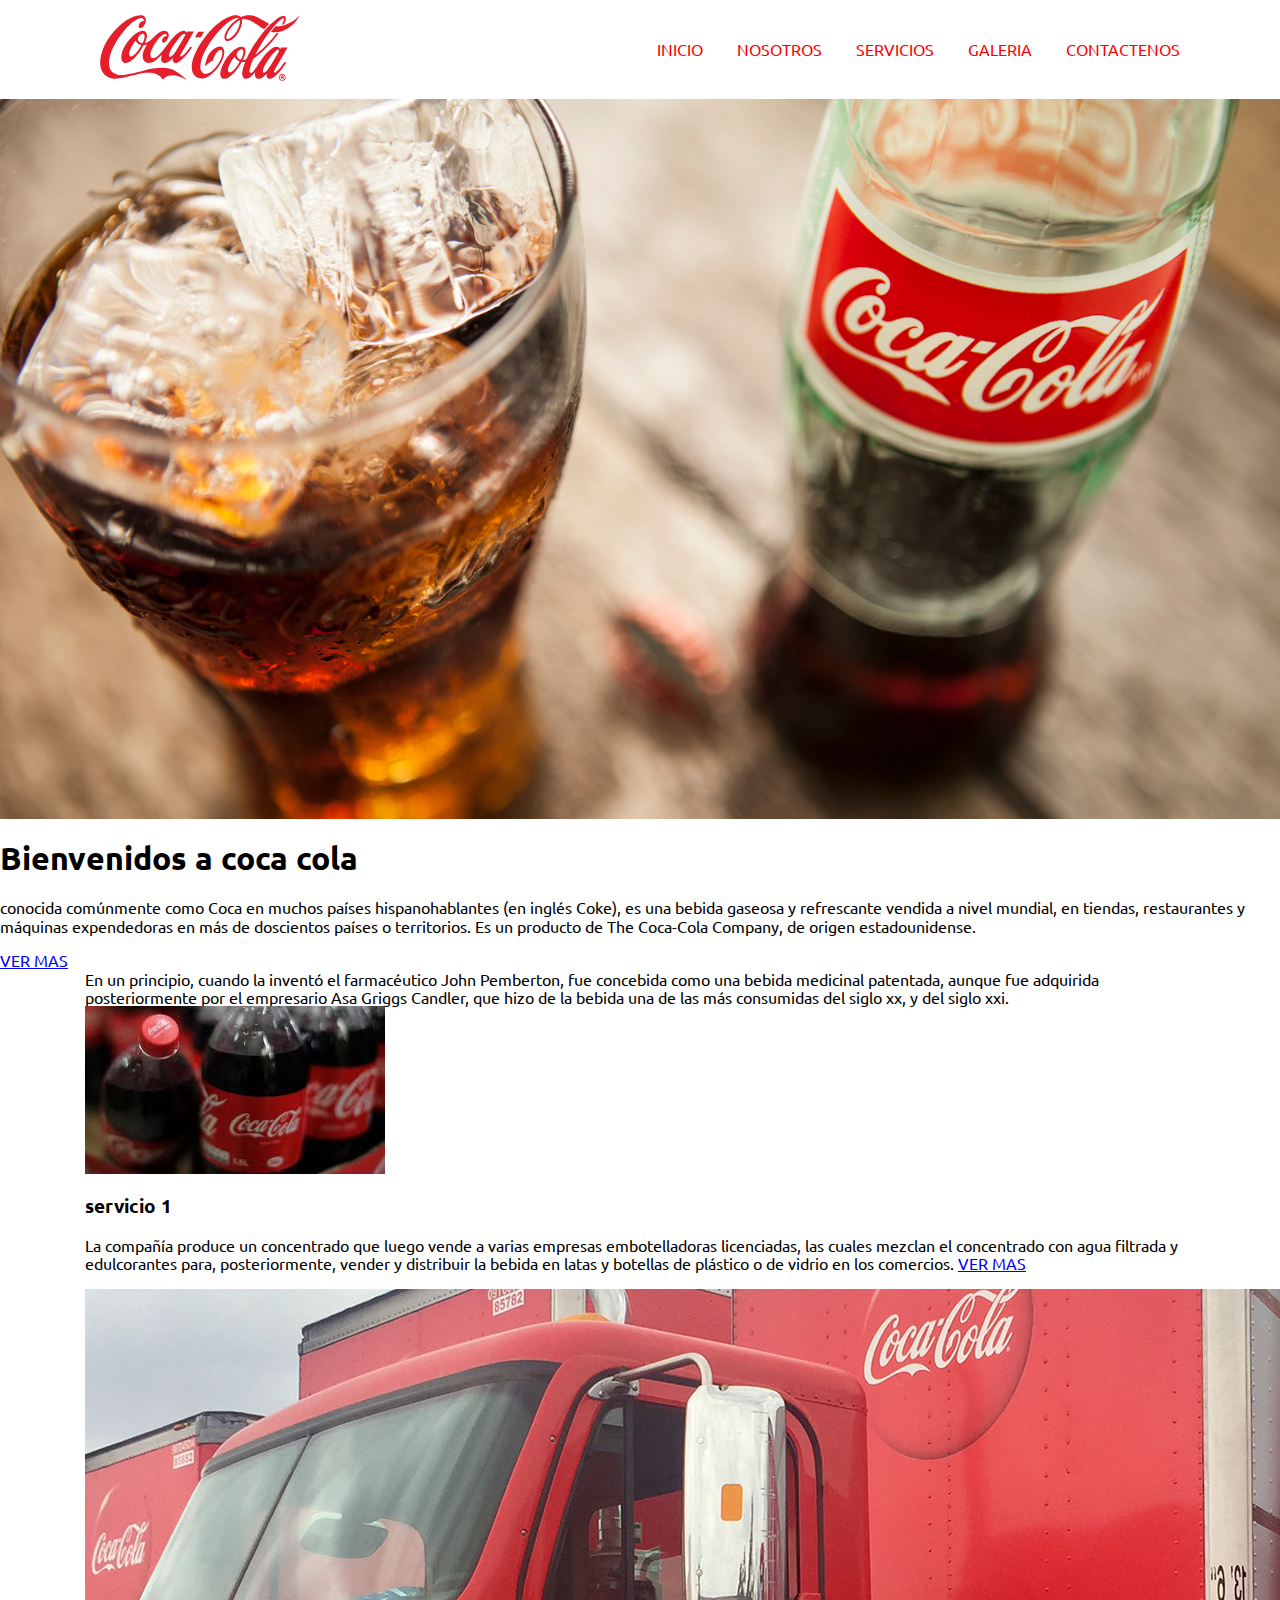
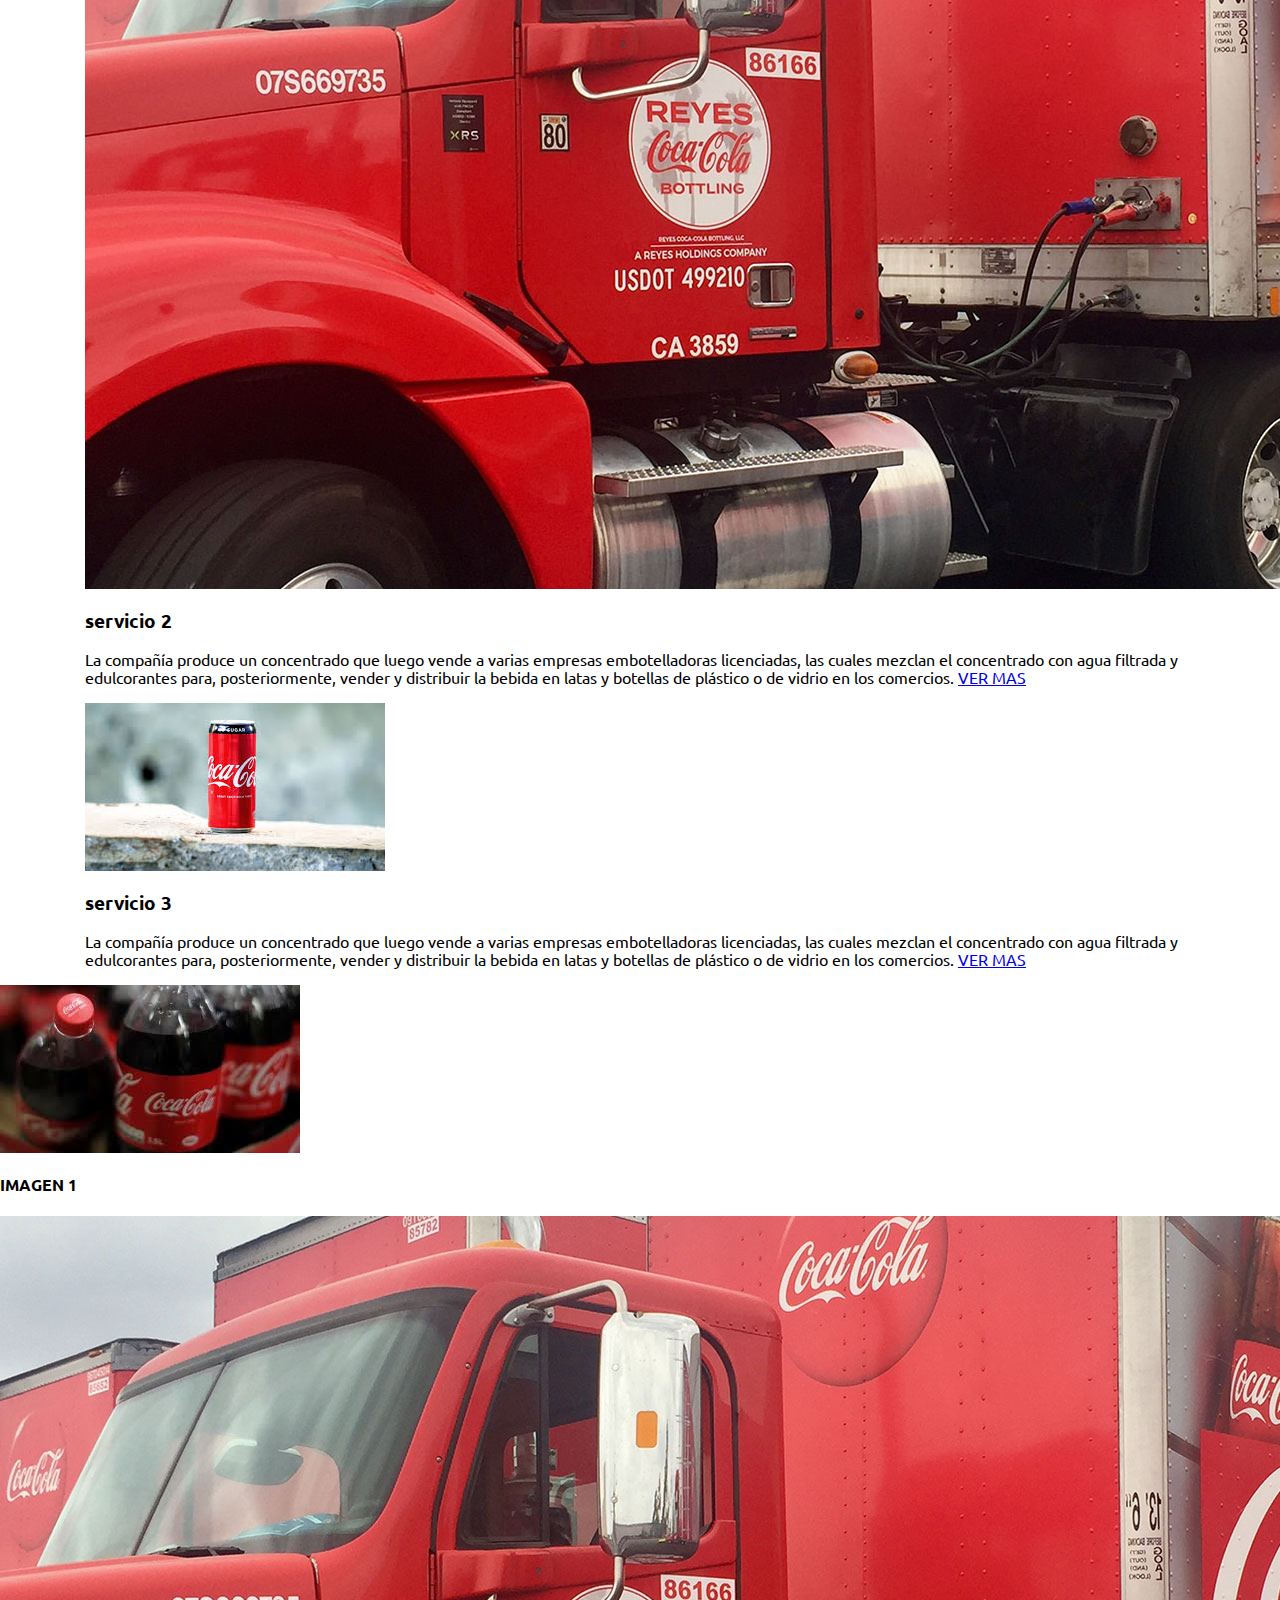
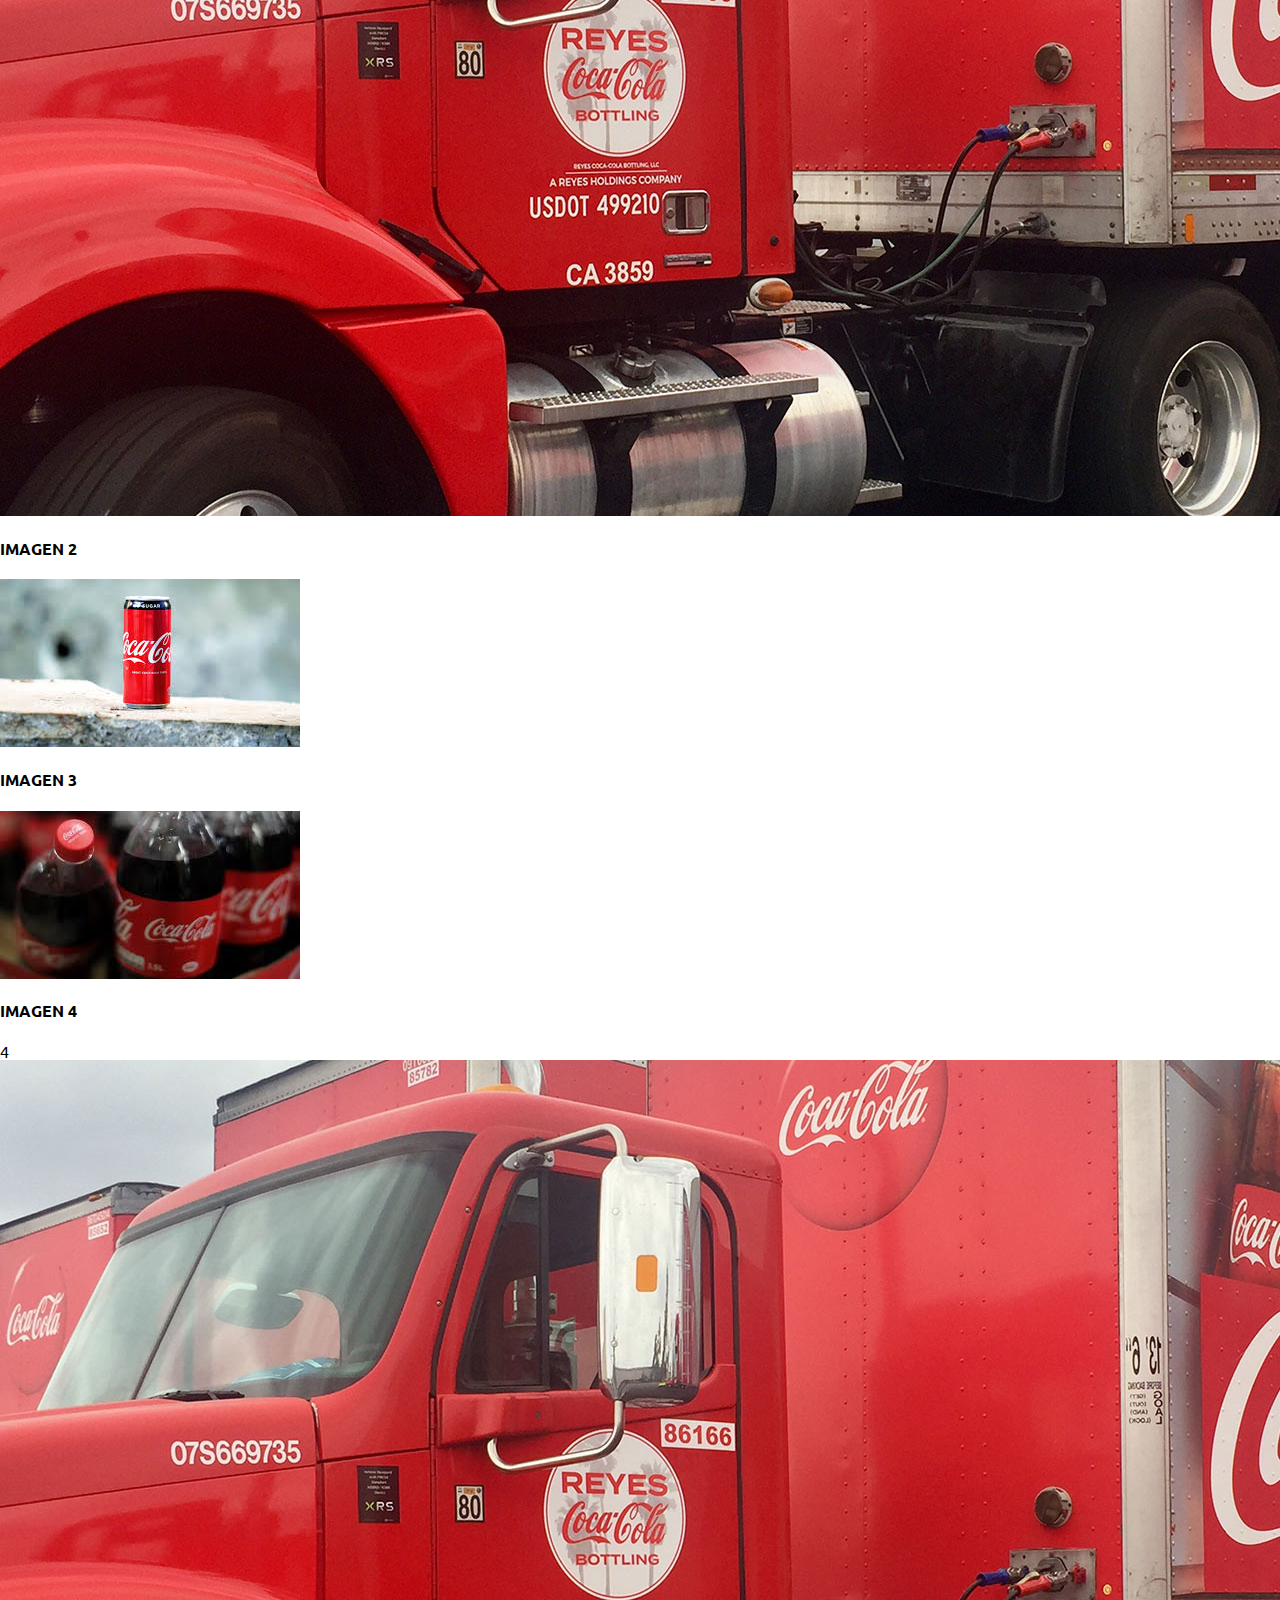
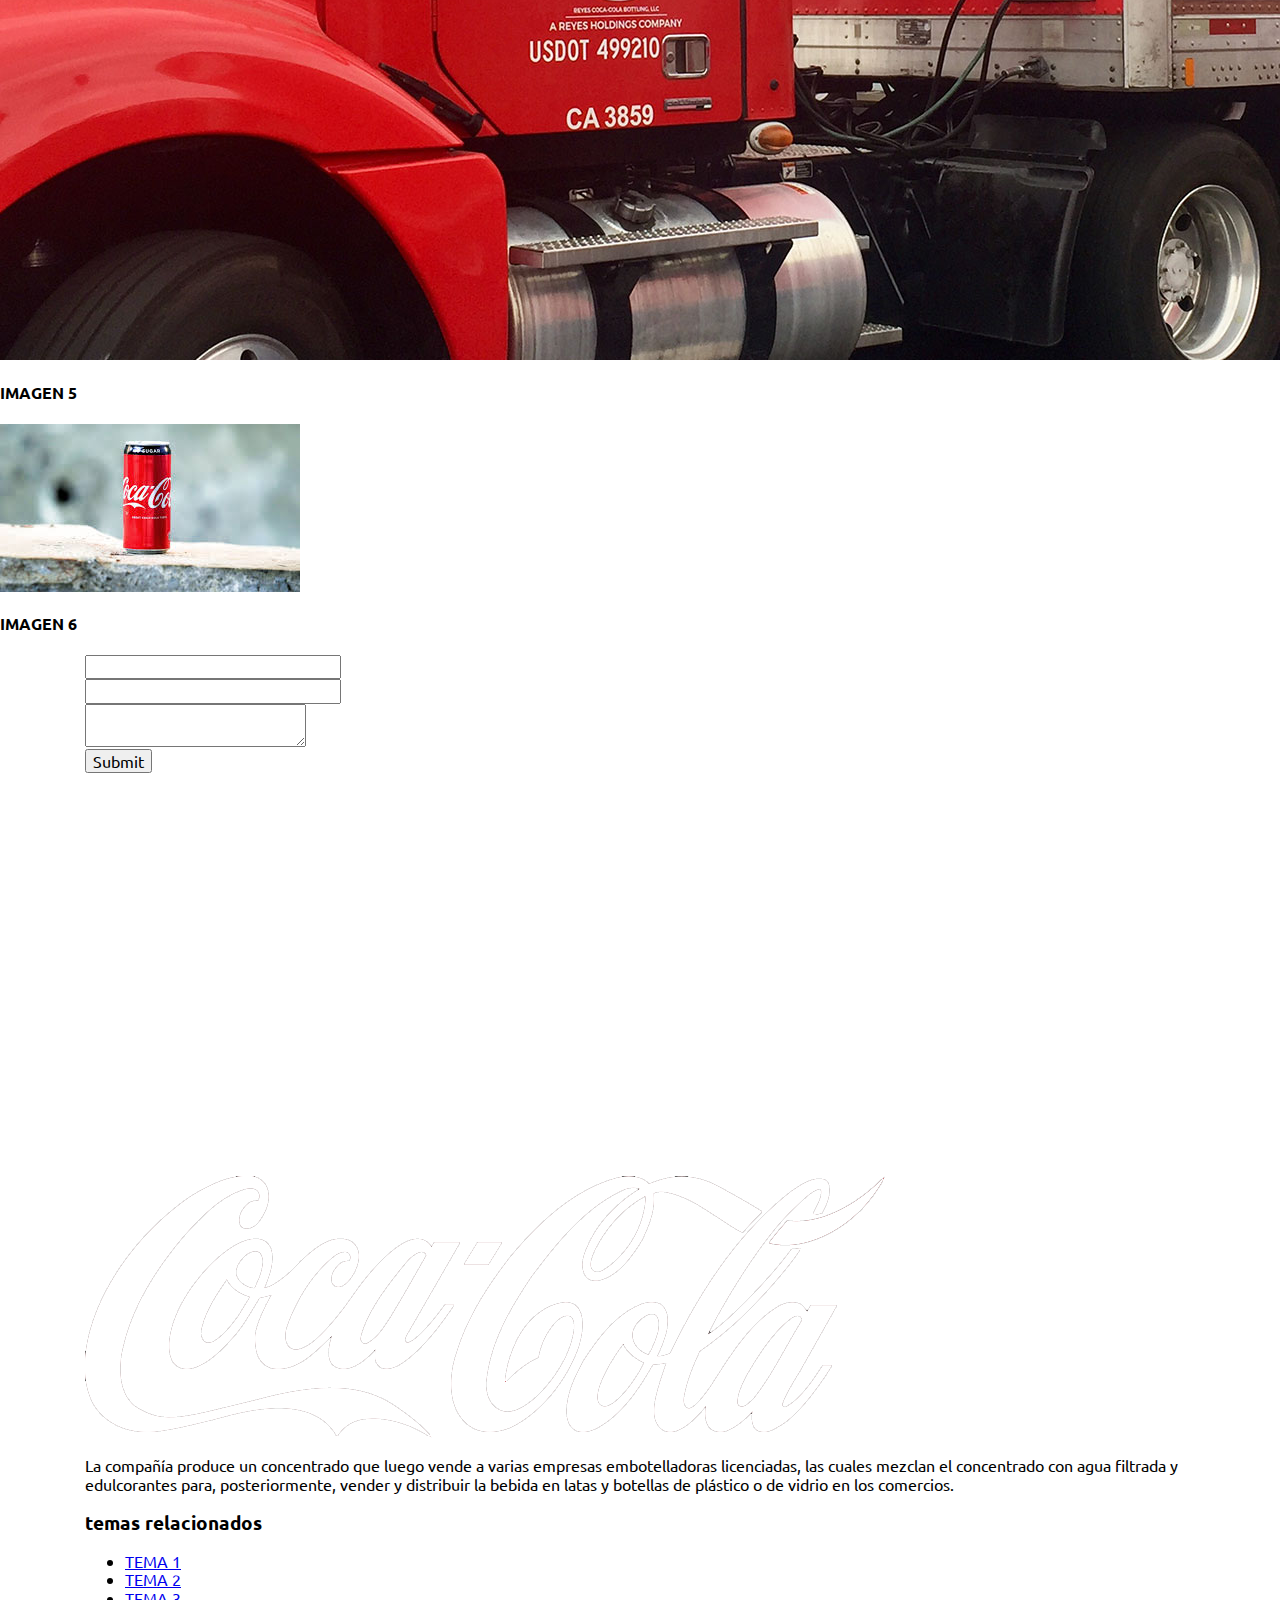
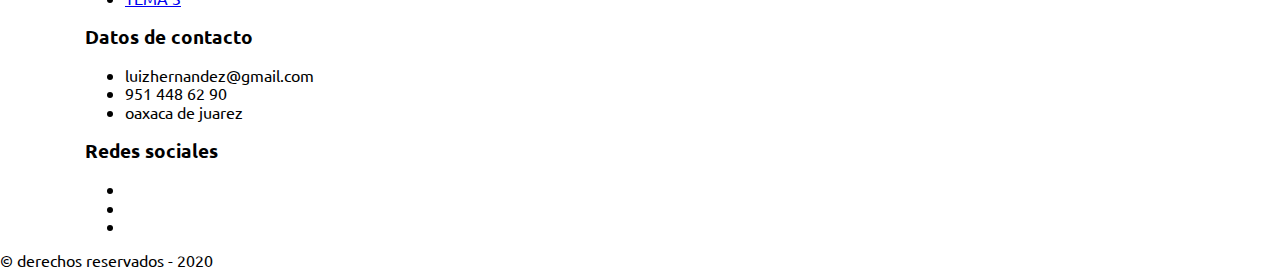
<file: coca cola/index.html>
<!DOCTYPE html>
<html>
	<head>
		<meta charset="utf-8">
		<meta name="description"content="cocacola la bebida de todo el mundo">
		<meta name="keywords" content="bebiba,gaseosa,cola">
		<title>
			inicio - coca cola
		</title>
		<link rel="shortcut icon" href="img/favicon.png">
		<link href="https://fonts.googleapis.com/css2?family=Lexend+Peta&family=Merriweather:ital,wght@0,300;0,400;0,700;1,400;1,700;1,900&family=Ubuntu:ital,wght@0,300;0,400;0,500;0,700;1,300&display=swap" rel="stylesheet">
		<link rel =" stylesheet" href="css/normalize.css">
		<link rel =" stylesheet" href="style.css">
	</head>
	<body>
	<header>
		<div class="container">
			<a href="index.html">
					<img src="img/logo.svg" class="logo">
			</a>
			<nav>
				<a href="#inicio">INICIO</a>
				<a href="#nosotros">NOSOTROS</a>
				<a href="#servicios">SERVICIOS</a>
				<a href="#galeria">GALERIA</a>
				<a href="#contactenos">CONTACTENOS</a>
			</nav>
		</div>
	</header>
	<main>
		<section id = "inicio">
			<img src="img/bannerprincipal.jpg">
			<div class="bloque-inicio">
				<h1>Bienvenidos a coca cola</h1>
					<p>
					conocida comúnmente como Coca en muchos países hispanohablantes (en inglés Coke), es una bebida gaseosa y refrescante vendida a nivel mundial, en tiendas, restaurantes y máquinas expendedoras en más de doscientos países o territorios. Es un producto de The Coca-Cola Company, de origen estadounidense.
				    </p>
				    <a href="#nosotros" class="boton">VER MAS</a>				
			</div>
		</section>
		<section id = "nosotros">
			<div class="container">
				 En un principio, cuando la inventó el farmacéutico John Pemberton, fue concebida como una bebida medicinal patentada, aunque fue adquirida posteriormente por el empresario Asa Griggs Candler, que hizo de la bebida una de las más consumidas del siglo xx, y del siglo xxi.
			</div>
		</section>
		<section id = "servicios">
			<div class="container">
				<div class="row">
					<div class="columna columna-33">
						<div class="bloque-servicio">
							<div class="bloque-img-servicio">
								<img src="img/servicio1.jpg">
							</div>
							<div class="bloque-contenido-servicio">
								<h3>servicio 1</h3>
								<p>
									La compañía produce un concentrado que luego vende a varias empresas embotelladoras licenciadas, las cuales mezclan el concentrado con agua filtrada y edulcorantes para, posteriormente, vender y distribuir la bebida en latas y botellas de plástico o de vidrio en los comercios.
									<a href="#" class="boton">VER MAS</a>
								</p>
							</div>
						</div>
					</div>
					<div class="columna columna-33">
						<div class="bloque-servicio">
							<div class="bloque-img-servicio">
								<img src="img/servicio2.jpg">
							</div>
							<div class="bloque-contenido-servicio">
								<h3>servicio 2</h3>
								<p>
									La compañía produce un concentrado que luego vende a varias empresas embotelladoras licenciadas, las cuales mezclan el concentrado con agua filtrada y edulcorantes para, posteriormente, vender y distribuir la bebida en latas y botellas de plástico o de vidrio en los comercios.
									<a href="#" class="boton">VER MAS</a>
								</p>
							</div>
						</div>
					</div>
					<div class="columna columna-33">
						<div class="bloque-servicio">
							<div class="bloque-img-servicio">
								<img src="img/servicio3.jpg">
							</div>
							<div class="bloque-contenido-servicio">
								<h3>servicio 3</h3>
								<p>
									La compañía produce un concentrado que luego vende a varias empresas embotelladoras licenciadas, las cuales mezclan el concentrado con agua filtrada y edulcorantes para, posteriormente, vender y distribuir la bebida en latas y botellas de plástico o de vidrio en los comercios.
									<a href="#" class="boton">VER MAS</a>
								</p>
							</div>
						</div>
					</div>
				</div>
			</div>
		</section>
		<section id = "galeria">
			<div class="container-fluid">
				<div class="row">
					<div class="columna-33">
						<div class="cuadrado-perfecto">
							<img src="img/servicio1.jpg">
							<h4>IMAGEN 1</h4>
						</div>
					</div>
					<div class="columna-33">
						<div class="cuadrado-perfecto">
							<img src="img/servicio2.jpg">
							<h4>IMAGEN 2</h4>
						</div>
					</div>
					<div class="columna-33">
						<div class="cuadrado-perfecto">
							<img src="img/servicio3.jpg">
							<h4>IMAGEN 3</h4>
						</div>
					</div>
					<div class="columna-33">
						<div class="cuadrado-perfecto">
							<img src="img/servicio1.jpg">
							<h4>IMAGEN 4</h4>
						</div>4
					</div>
					<div class="columna-33">
						<div class="cuadrado-perfecto">
							<img src="img/servicio2.jpg">
							<h4>IMAGEN 5</h4>
						</div>
					</div>
					<div class="columna-33">
						<div class="cuadrado-perfecto">
							<img src="img/servicio3.jpg">
							<h4>IMAGEN 6</h4>
						</div>
					</div>
					
				</div>
			</div>
		</section>
		<section id = "contactenos">
			<div class="container">
				<div class="row">
					<div class="columna-50">
						<form action="" method="post">
							<div class="form-bloc">
								<input type="text" name="nombre" class="form-control">
							</div>
							<div class="form-bloc">
								<input type="email" name="email" class="form-control">
							</div>
							<div class="form-bloc">
								<textarea name="mensaje"></textarea>
							</div>
							<div class="form-bloc">
								<input type="submit" name="enviar">
							</div>
						</form>
					</div>
				</div>
			</div>
			<iframe width="520" height="400" frameborder="0" scrolling="no" marginheight="0" marginwidth="0" id="gmap_canvas" src="https://maps.google.com/maps?width=520&amp;height=400&amp;hl=en&amp;q=%20Oaxaca%20City+(MEXICO)&amp;t=&amp;z=12&amp;ie=UTF8&amp;iwloc=B&amp;output=embed"></iframe>
		</section>

	</main>
	</main>
	<footer>
		<div class="container">
			<div class="row">
				<div class="columna-25">
					<img src="img/logo-blanco.png" class="logo-foother">
					<p>
						La compañía produce un concentrado que luego vende a varias empresas embotelladoras licenciadas, las cuales mezclan el concentrado con agua filtrada y edulcorantes para, posteriormente, vender y distribuir la bebida en latas y botellas de plástico o de vidrio en los comercios.
					</p>
				</div>
				<div class="columna-25">
					<h3>
						temas relacionados 
					</h3>
					<ul>
						<li><a href="#"> TEMA 1</a></li>
						<li><a href="#"> TEMA 2</a></li>
						<li><a href="#"> TEMA 3</a></li>
					</ul>
				</div>
				<div class="columna-25">
					<h3>
						Datos de contacto  
					</h3>
					<ul>
						<li>luizhernandez@gmail.com</li>
						<li>951 448 62 90</li>
						<li> oaxaca de juarez</li>
					</ul>
				</div>
				<div class="columna-25">
					<h3>
						Redes sociales   
					</h3>
					<ul>
						<li>
							<a href="#"> 
								<i></i>
							</a>
						</li>
						<li>
							<a href="#">
							 <i></i>
							</a>
						</li>
						<li>
							<a href="#"> 
								<i></i></a>
						</li>
					</ul>
				</div>
			</div>
		</div>
		<div class="barra-foother">
			&copy; derechos reservados - 2020
		</div>
	</footer>
	</body>
</html>
</file>
<file: coca cola/style.css>
*
	{
       box-sizing: border-box;
	}

body
	{
		font-family: 'Ubuntu', sans-serif;
	}

a
	{
        display: inline-block;
	}

p
	{
		color: black;
	}

header
	{
        padding: 15px 0;
	}

header .container
	{
		 display: flex;
		 justify-content: space-between;
	}

	header .container .logo
	{
		width: 200px;
	}

	header .container a
	{
		color: red;
		text-decoration: none;
		margin: 0 15px;
	}

.container
	{
     width: 1140px;
     margin: 0 auto;
     align-items: center;
     padding-right: 15px;
     padding-left: 15px;
	}

#inicio
	{
     position: relative;
	}

#inicio img
	{
     width: 100%;
     display: block;
	}
</file>
